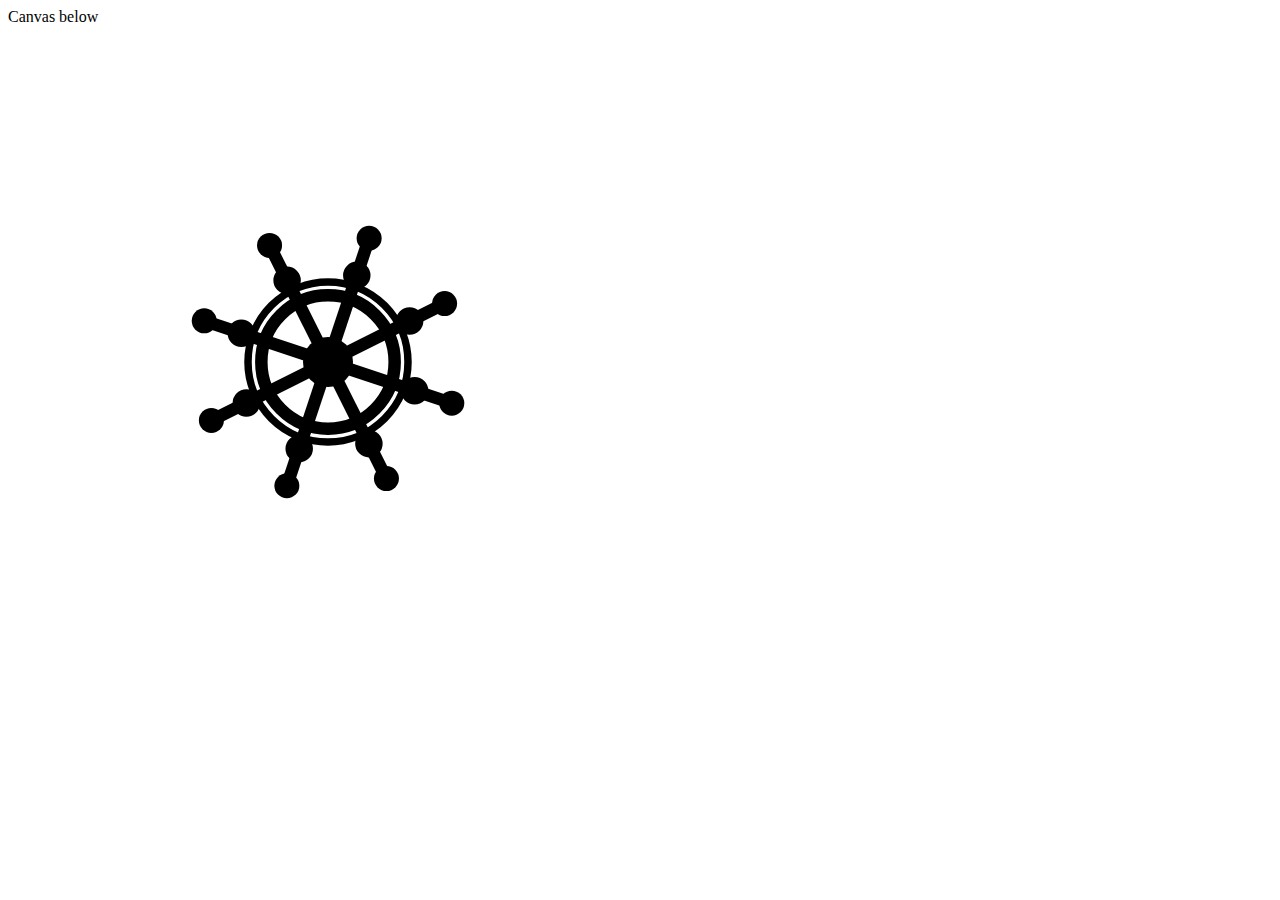
<file: assets/js/helpers/Wheel/wheel.html>
<html>
<head>
  <meta charset="UTF-8">
</head>
<body>
  <p>Canvas below</p>
<canvas id="wheel" width="640" height="640"></canvas>
</body>
<script src="Wheel.js"></script>
<script>
var wheel = new Wheel('wheel', 300);
wheel.draw();
</script>
</html>
</file>
